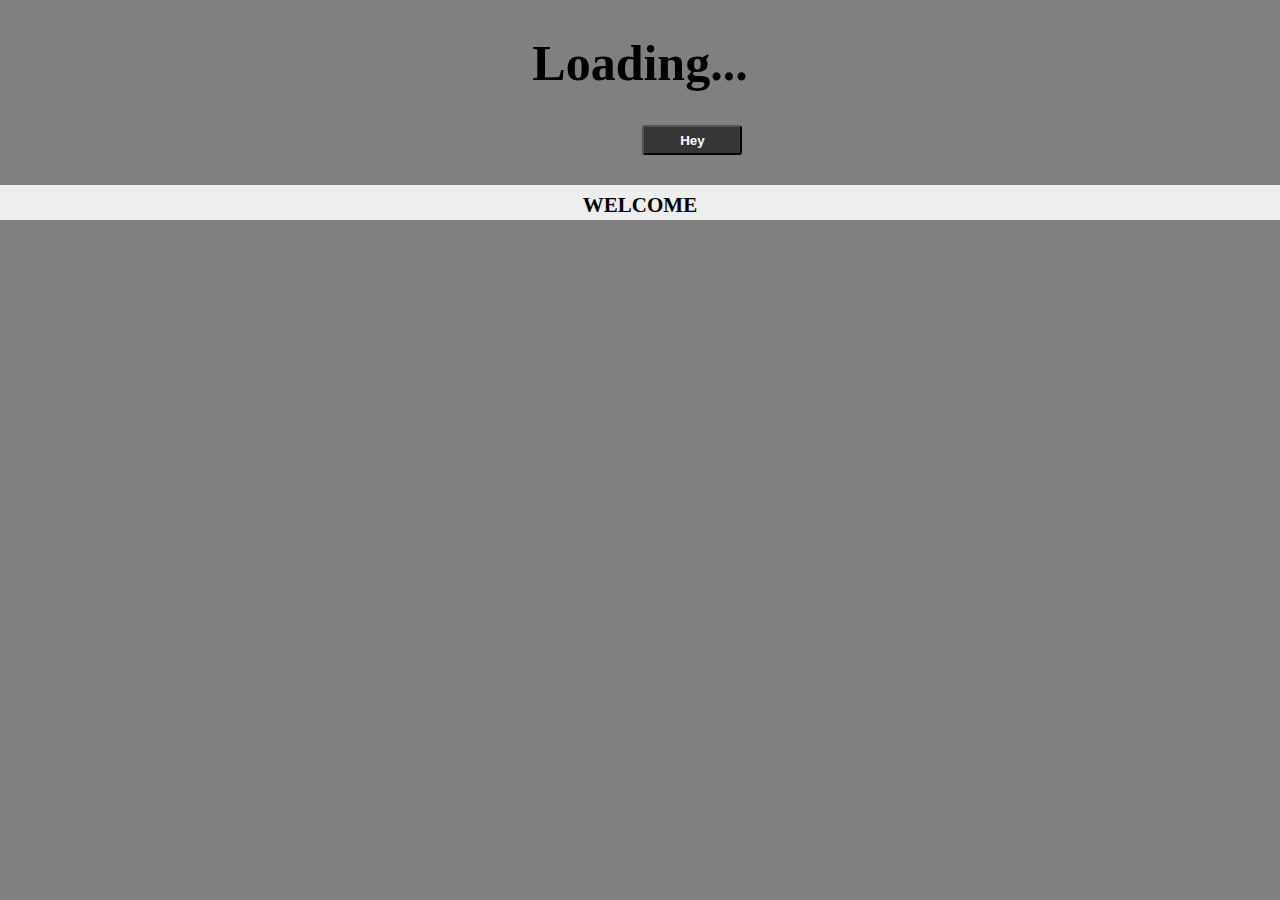
<file: c0ns0l/index.html>
<!DOCTYPE html>
<html lang="en">
<head>
    <meta charset="UTF-8">
    <meta http-equiv="X-UA-Compatible" content="IE=edge">
    <meta name="viewport" content="width=device-width, initial-scale=1.0">
    <title>Document</title>
    <link rel="stylesheet" href="./l.css">
</head>
<body>
    <h1 class="loading">Loading...</h1>
    <button class="btn">Click This!</button>
    
    <h2 class="welcome">Welcome</h2>
    
 <script src="./javascript.js"></script>
</body>
</html>
</file>
<file: c0ns0l/l.css>
body {
  margin: 0 auto;
  padding: 0 auto;
  background-color: gray;
}
.loading {
  position: relative;
  text-align: center;
  color: aliceblue;
}
.btn {
  position: absolute;
  margin: 0;
  right: 42%;
  color: white;
  background-color: rgb(54, 54, 54);
  width: 100px;
  height: 30px;
  border-radius: 3px;
  font-weight: bold;
}

.welcome {
  position: relative;
  background-color: darkgray;
  height: 35px;
  width: 100%;
  font-variant-caps: all-petite-caps;
  text-align: center;
  top: 60px;
  font-size: 30px;
  background-image: linear-gradient(
    90deg,
    #eeeeee 0%,
    #eeeeee 40%,
    #dddddd 50%,
    #dddddd 55%,
    #eeeeee 65%,
    #eeeeee 100%
  );
  background-size: 400%;
  animation: shimmer 1300ms infinite;
}
@keyframes shimmer {
  from {
    background-position: 100% 100%;
  }
  to {
    background-position: 0 0;
  }
}
</file>
